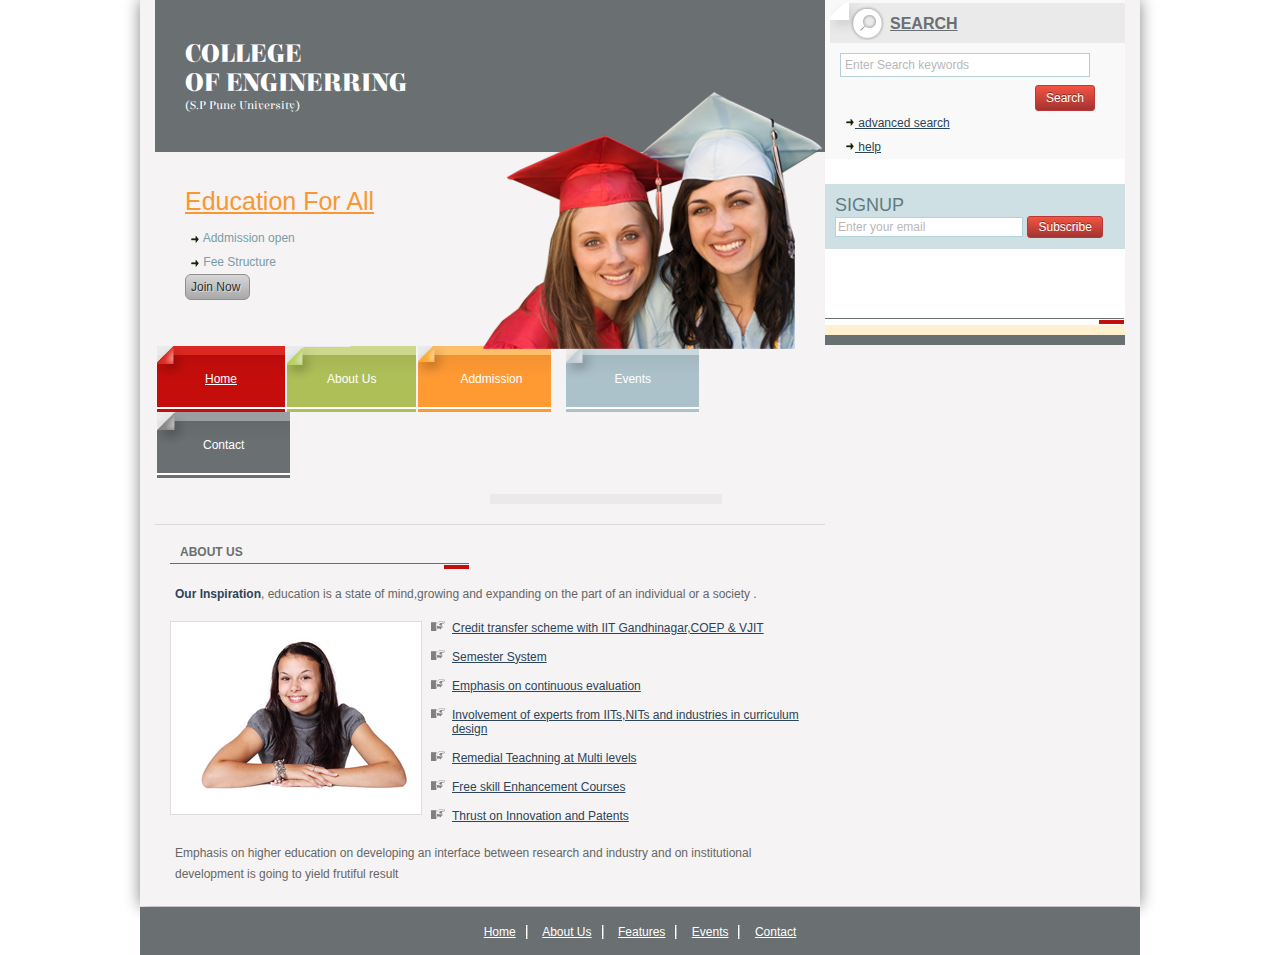
<file: about.html>
<head>
<title>COLLEGE WEBSITE</title>


<meta http-equiv="Content-Type" content="text/html; charset=utf-8" />


<link href="css/style.css" rel="stylesheet" type="text/css" media="all"/>


<link href='//fonts.googleapis.com/css?family=Elsie' rel='stylesheet' type='text/css'>


</head>

<body>
 
<div class="wrap">
   
<div class="wrapper">
 	

<div class="main">
 	 

<div class="header">
 	  

<div class="logo">
 	    
 
<a href="index.html">

<h2>COLLEGE <br>OF ENGINERRING</h2>


<h3>(S.P Pune University)</h3>
</a>
 	 
</div>
	 	

<div class="header_middle">
	

<div class="header_middle_data">
	 	    

<h2>Education For All</h2>
	 	 

<p><img src="images/list_img.png"> Addmission open </p>
	 	    

<p><img src="images/list_img.png"> Fee Structure</p>
	

<div class="join">
		 	  

<h4>Join Now</h4>
		 	 

</div>
	 	 </div>
		 

<div class="header_middle_img">
		 	

<img src="images\header_img.png">
		
</div>
	<div class="clear"></div>
	
 
</div>
 		
<div class="menu">
	     		
<ul>
			    

<li class="active"><a href="index.html">Home</a></li>
		

<li><a href="about.html">About Us</a></li>
			    	

<li><a href="features.html">Addmission</a></li>
			    	

<li><a href="events.html">Events</a></li>
			    

<li><a href="contact.html">Contact</a></li>
			    	

<div class="clear"></div>
     			
</ul>
	     	

</div>
   <div class="header_bottom">
	  

<div class="header_bottom_data">
	   	

<div class="header_bottom_img">
	   		

	   	

</div>
	  
<div class="header_bottom_desc">
	   	

<div class="header_bottom_desc_top">
	   		

		    

<div class="desc_heading">
		      

		    

</div>
	       

<div class="clear">
</div>
	   	

</div>
	   	  

<p></p>
	   	

<div class="read_more">
 		

<h3></h3>
 	  
</div>
    </div>
	   

<div class="clear"></div>
 </div>
	 

<div class="header_bottom_data">
	   	

<div class="header_bottom_img">
	   	 	
	   	
</div>
	   	

<div class="header_bottom_desc">
	   		

<div class="header_bottom_desc_top">
	   			
    

<div class="desc_heading">
	      

<h3></h3>
	    
</div>
	    

<div class="clear"></div>
	   	
</div>
	   		

<p></p>
	   	
<div class="read_more">
 		

<h3></h3>
 	  
</div>
	</div>
	   

<div class="clear"></div>
   
</div>
	   

<div class="clear"></div>
 
</div>
 	
</div>
 
<div class="content">
  
<div class="about_data">
  	

<h2>ABOUT US</h2>
	  
<div class="about_desc">
	  	

<p><span>Our Inspiration</span>,
education is a state of mind,growing and expanding
 on the part of an individual or a society .</p>
	  	

</div>
  <div class="about_bottom">
  	

<div class="about_img">
  		

<img src="images/about_img.jpg">
  </div>
  	

<div class="about_list">
  		
<ul>
	  		

<li>Credit transfer scheme with IIT Gandhinagar,COEP & VJIT</li>
	  		

<li>Semester System</li>
	  		

<li>Emphasis on continuous evaluation</li>
	  		

<li>Involvement of experts from IITs,NITs and industries in curriculum design</li>
	  		

<li>Remedial Teachning at Multi levels</li>
	  		

<li>Free skill Enhancement Courses</li>
	  		

<li>Thrust on Innovation and Patents</li>
	  	

</ul>
  </div>
  	
<div class="clear"></div>
  		

<p>Emphasis on higher education on developing an 
interface between research and industry and on institutional development is going to yield frutiful result</p>
  

</div>
</div>
  </div>
 	
</div>
 	
<div class="sidebar">
 	 

<div class="grid1">
 	   

<div class="search_box">
 		

<div class="search_box_top">
 		   

<img src="images/sub_heading_img3.png">
 		   

<h2>SEARCH</h2>
 		

<div class="clear"></div>
 	
</div>
 	   <form>
 		

<input type="text" value="Enter Search keywords"  
onfocus="this.value = '';" onblur="if (this.value == '') 
{this.value = 'Enter Search keywords';}"><br>
 		

<input type="submit" value="Search">
 		

</form>
 	  

<p> <img src="images/list_img.png"> advanced search</p>
 	  

<p> <img src="images/list_img.png"> help</p>	
    

</div>	
 </div>
 	

<div class="grid2">
       

<h2>SIGNUP</h2>
        
<form>
 	     

<input type="text" value="Enter your email"  
onfocus="this.value = '';" onblur="if (this.value == '') 
{this.value = 'Enter your email';}">
 		

<input type="submit" value="Subscribe">
 		

</form>
 	
</div>
 	<div class="grid3">
 	  

<h2></h2>
 	
<div class="grid3_img">
 	   

 	
</div>
 		
		

<p></p>
 	

<div class="read_more">
 		

<h3></h3>
 	
</div>
 		
	

<div class="grid3_bottom">
 		
<div class="grid3_img">
 	       
	    
</div>
 			

 			

<p></p>
 	

<div class="read_more">
 		

<h3></h3>
 	
</div>
 		

<img src="images/heading_underline.png">
 	

</div>
 </div>
 	<div class="grid4">
 	 
<div class="grid4_img">
 	 	
	 
</div>
 	 <div class="grid4_desc">
 	 	

 	 	

<p></p>
 	 	
	 
</div>
 	 
<div class="clear"></div>
 	 

<h4></h4>
   
</div>
 </div>
 <div class="clear"></div>
 	

</div>
 	<div class="footer">
	 	

<div class="footer_nav">
	     		

<ul>
			    	

<li><a href="index.html">Home</a></li>
			    	

<li><a href="about.html">About Us</a></li>
			    	

<li><a href="features.html">Features</a></li>
			    	

<li><a href="events.html">Events</a></li>
			    	

<li><a href="contact.html">Contact</a></li>
     			

</ul>
	     	
</div>
	     	
<div class="copy_rght">
	
<p></p>
	

</div>
	 </div>
  
</div>
</body>
</html>
</file>
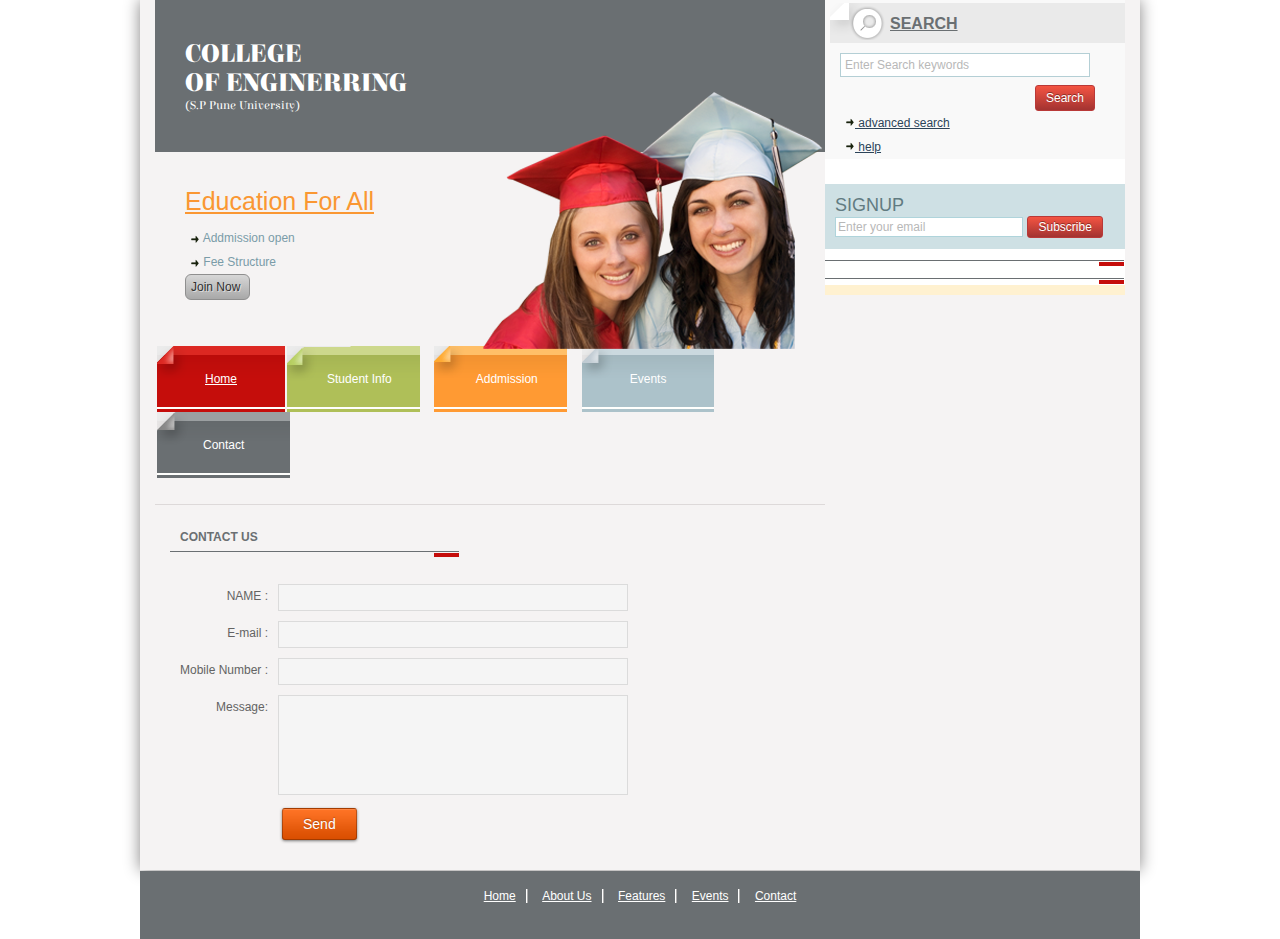
<file: contact.html>
<head>
<title>COLLEGE WEBSITE</title>

<meta http-equiv="Content-Type" content="text/html; charset=utf-8" />

<link href="css/style.css" rel="stylesheet" type="text/css" media="all"/>

<link href='//fonts.googleapis.com/css?family=Elsie' rel='stylesheet' type='text/css'>

</head>
<body>
 
<div class="wrap">
   
<div class="wrapper">
 	
<div class="main">
 	 
<div class="header">
 	  
<div class="logo">
 	     
<a href="index.html">
<h2>COLLEGE <br>OF ENGINERRING</h2>

<h3>(S.P Pune University)</h3></a>
 	 
</div>
	 	
<div class="header_middle">
	
<div class="header_middle_data">
	 	    
<h2>Education For All</h2>
	 	 
<p><img src="images/list_img.png"> Addmission open </p>
	 	    
<p><img src="images/list_img.png"> Fee Structure</p>
	
<div class="join">
		 	  
<h4>Join Now</h4>
		 	 
</div>
	 	 </div>
		 
<div class="header_middle_img">
		 	
<img src="images\header_img.png">
		
</div>
	<div class="clear"></div>
	
</div>
 		
<div class="menu">
	     		
<ul>
			    
<li class="active"><a href="index.html">Home</a></li>
		
<li><a href="about.html">Student Info</a></li>
			    	
<li><a href="features.html">Addmission</a></li>
			    	
<li><a href="events.html">Events</a></li>
			    
<li><a href="contact.html">Contact</a></li>
			    	
<div class="clear"></div>
     			
</ul>
	     	
</div>
 <div class="header_bottom">
	
<div class="header_bottom_data">
	  
<div class="header_bottom_img">
	    
	   	
<div class="header_bottom_desc">
	   	  
<div class="header_bottom_desc_top">
	   		
		    
<div class="desc_heading">
			      
		    
</div>
	       
<div class="clear"></div>
	   	
</div>
	   		
<p></p>
<div class="read_more">
		 		
		 		
</div>
	 </div>
	
<div class="clear"></div>
  </div>
	 
<div class="header_bottom_data">
	   	
<div class="header_bottom_img">
	   		
	   	</div>
	   	
<div class="header_bottom_desc">
		   	
<div class="header_bottom_desc_top">
		   		
    
		    
</div>
		    
<div class="clear"></div>
		   	
</div>	
	   	
		   	
<div class="">
	 		
<h3></h3>
	 	   
</div>
	   	</div>
	   
<div class="clear"></div>
	</div>
   
<div class="clear"></div>
  
</div>
</div>
 <div class="content">
 
<div class="contact_data">
 	
<h2>CONTACT US</h2>
	 
<p></p>
   
<div class="feedback">
	  	
<form>
	  		
<table>
			
<tr><th>NAME :</th><td><input type="text" value=""></td></tr>
			
<tr><th>E-mail :</th><td><input type="text" value=""></td></tr>
			
<tr><th>Mobile Number :</th><td><input type="text" value=""></td></tr>
	         
<tr><th>Message:</th><td><textarea></textarea></td></tr>
	         
<input type="submit" value="Send">
			
</table>
		
</form>
  </div>
 </div>
  </div>
 	</div>
 	
<div class="sidebar">
	 	
<div class="grid1">
		 	
<div class="search_box">
		 		
<div class="search_box_top">
		 			
<img src="images/sub_heading_img3.png">
		 			
<h2>SEARCH</h2>
		 		
<div class="clear"></div>
		 	
</div>
		 	   <form>
		 		
<input type="text" value="Enter Search keywords"  
onfocus="this.value = '';" onblur="if (this.value == '') 
{this.value = 'Enter Search keywords';}"><br>
		 		
<input type="submit" value="Search">
		 		
</form>
		 	
<p> <img src="images/list_img.png"> advanced search</p>
		 	
<p> <img src="images/list_img.png"> help</p>	
		
</div>	
     </div>
 	<div class="grid2">
       
<h2>SIGNUP</h2>
         <form>
 	    
<input type="text" value="Enter your email"  
onfocus="this.value = '';" onblur="if (this.value == '') 
{this.value = 'Enter your email';}">
 		
<input type="submit" value="Subscribe">
 		
</form>
 	</div>
	 	
<div class="grid3">
	 		
<div class="read_more">
		 			
<h3></h3>
		 		
</div>
	 	
<img src="images/heading_underline.png">
	 	
<div class="grid3_bottom">
	 		
<div class="grid3_img">
	 			
</div>
	 	
		 	
<div class="read_more">
			 		
<h3></h3>
			 	
</div>
	 	
<img src="images/heading_underline.png">
	 
</div>
   </div>
 	
<div class="grid4">
 	 
<div class="grid4_img">
 	 	
</div>
 	 
<div class="grid4_desc">
 	 	
 	 	
	 </div>
 	 
<div class="clear"></div>
 		 

 		
</div>
 	</div>
 <div class="clear"></div>
 	
</div>
 	<div class="footer">
	 	
<div class="footer_nav">
	     		
<ul>
			    	
<li><a href="index.html">Home</a></li>
			    	
<li><a href="about.html">About Us</a></li>
			    	
<li><a href="features.html">Features</a></li>
			    	
<li><a href="events.html">Events</a></li>
			    	
<li><a href="contact.html">Contact</a></li>
     			
</ul>
	     	
</div>
	     	
<div class="copy_right">
	
<p></p>
	</div>
	 </div>
  </div>
</body>
</html>
</file>
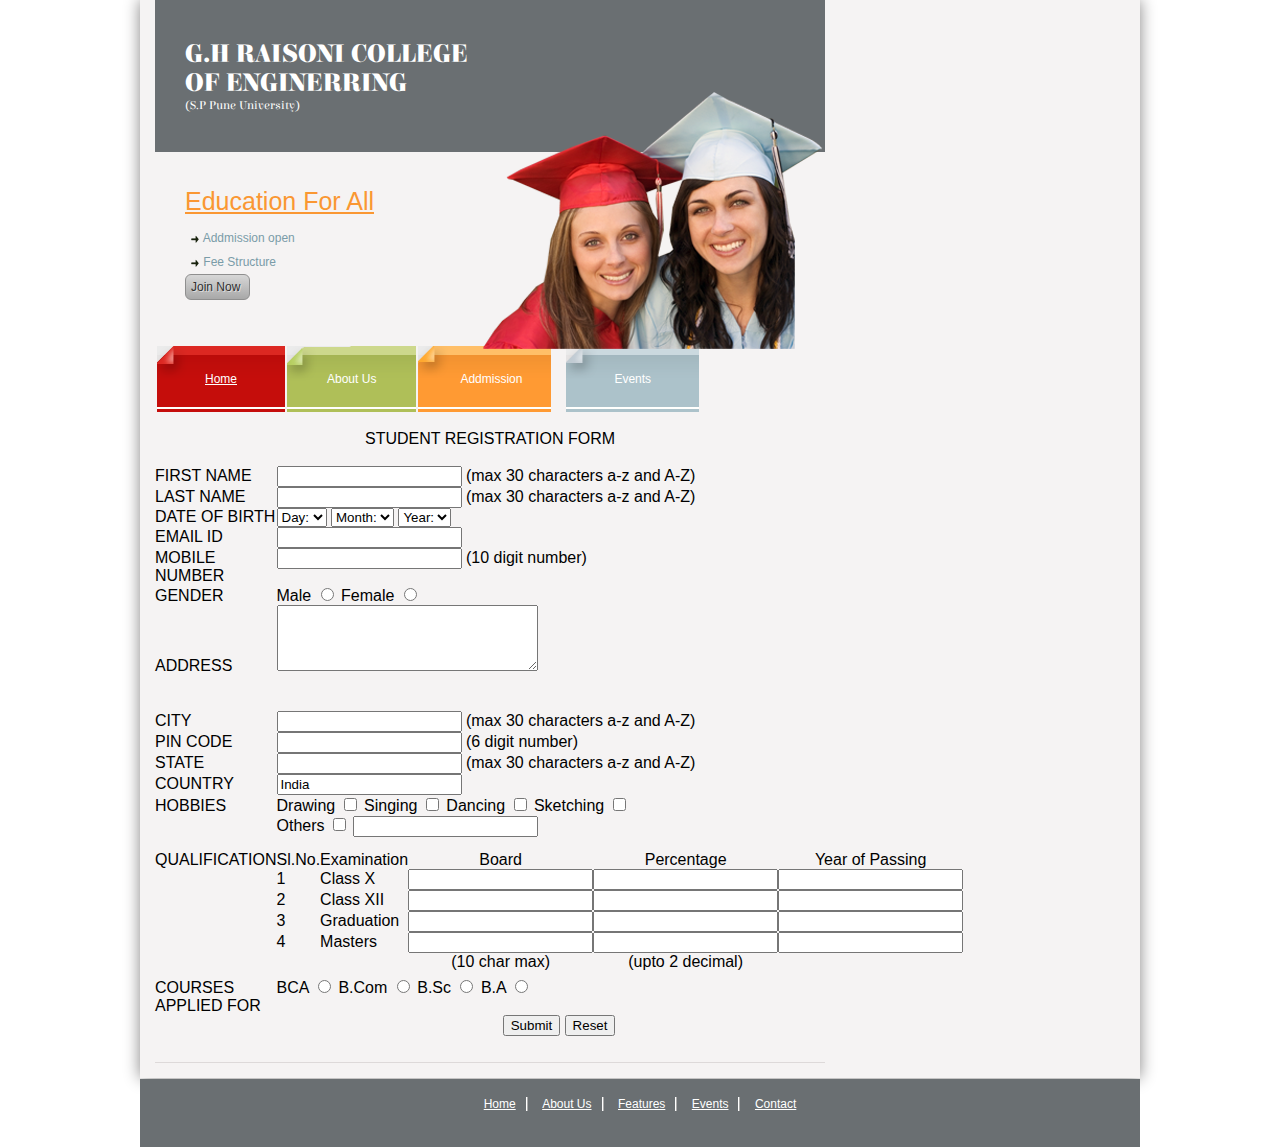
<file: features.html>
<head>
<title>COLLEGE WEBSITE</title>

<meta http-equiv="Content-Type" content="text/html; charset=utf-8" />

<link href="css/style.css" rel="stylesheet" type="text/css" media="all"/>

<link href='//fonts.googleapis.com/css?family=Elsie' rel='stylesheet' type='text/css'>

</head>
<body>
 <div class="wrap">
   <div class="wrapper">
 	
<div class="main">
 	 
<div class="header">
 	  
<div class="logo">
 	     
<a href="index.html">
<h2>G.H RAISONI COLLEGE <br>OF ENGINERRING</h2>

<h3>(S.P Pune University)</h3></a>
 	 
</div>
	 	
<div class="header_middle">
	
<div class="header_middle_data">
	 	    
<h2>Education For All</h2>
	 	 
<p><img src="images/list_img.png"> Addmission open </p>
	 	    
<p><img src="images/list_img.png"> Fee Structure</p>
	
<div class="join">
		 	  
<h4>Join Now</h4>
		 	 
</div>
	 	 </div>
		 
<div class="header_middle_img">
		 	
<img src="images\header_img.png">
		
</div>
	<div class="clear"></div>
	
</div>
 		
<div class="menu">
	     		
<ul>
			    
<li class="active"><a href="index.html">Home</a></li>
		
<li><a href="about.html">About Us</a></li>
			    	
<li><a href="features.html">Addmission</a></li>
			    	
<li><a href="events.html">Events</a></li>
			    

			    	
<div class="clear"></div>
     			
</ul>




<html>
<head>
<title><b>STUDENT REGISTRATION FORM</b></title>

</head>
 
<body><br
<h3><b><center>STUDENT REGISTRATION FORM</center></b></h3><br>

 
<table align="center" cellpadding = "10">
 
<!----- First Name ---------------------------------------------------------->
<tr>
<td>FIRST NAME</td>
<td><input type="text" name="First_Name" maxlength="30"/>
(max 30 characters a-z and A-Z)
</td>
</tr>
 
<!----- Last Name ---------------------------------------------------------->
<tr>
<td>LAST NAME</td>
<td><input type="text" name="Last_Name" maxlength="30"/>
(max 30 characters a-z and A-Z)
</td>
</tr>
 
<!----- Date Of Birth -------------------------------------------------------->
<tr>
<td>DATE OF BIRTH</td>
 
<td>
<select name="Birthday_day" id="Birthday_Day">
<option value="-1">Day:</option>
<option value="1">1</option>
<option value="2">2</option>
<option value="3">3</option>
 
<option value="4">4</option>
<option value="5">5</option>
<option value="6">6</option>
<option value="7">7</option>
<option value="8">8</option>
<option value="9">9</option>
<option value="10">10</option>
<option value="11">11</option>
<option value="12">12</option>
 
<option value="13">13</option>
<option value="14">14</option>
<option value="15">15</option>
<option value="16">16</option>
<option value="17">17</option>
<option value="18">18</option>
<option value="19">19</option>
<option value="20">20</option>
<option value="21">21</option>
 
<option value="22">22</option>
<option value="23">23</option>
<option value="24">24</option>
<option value="25">25</option>
<option value="26">26</option>
<option value="27">27</option>
<option value="28">28</option>
<option value="29">29</option>
<option value="30">30</option>
 
<option value="31">31</option>
</select>
 
<select id="Birthday_Month" name="Birthday_Month">
<option value="-1">Month:</option>
<option value="January">Jan</option>
<option value="February">Feb</option>
<option value="March">Mar</option>
<option value="April">Apr</option>
<option value="May">May</option>
<option value="June">Jun</option>
<option value="July">Jul</option>
<option value="August">Aug</option>
<option value="September">Sep</option>
<option value="October">Oct</option>
<option value="November">Nov</option>
<option value="December">Dec</option>
</select>
 
<select name="Birthday_Year" id="Birthday_Year">
 
<option value="-1">Year:</option>
<option value="2012">2012</option>
<option value="2011">2011</option>
<option value="2010">2010</option>
<option value="2009">2009</option>
<option value="2008">2008</option>
<option value="2007">2007</option>
<option value="2006">2006</option>
<option value="2005">2005</option>
<option value="2004">2004</option>
<option value="2003">2003</option>
<option value="2002">2002</option>
<option value="2001">2001</option>
<option value="2000">2000</option>
 
<option value="1999">1999</option>
<option value="1998">1998</option>
<option value="1997">1997</option>
<option value="1996">1996</option>
<option value="1995">1995</option>
<option value="1994">1994</option>
<option value="1993">1993</option>
<option value="1992">1992</option>
<option value="1991">1991</option>
<option value="1990">1990</option>
 
<option value="1989">1989</option>
<option value="1988">1988</option>
<option value="1987">1987</option>
<option value="1986">1986</option>
<option value="1985">1985</option>
<option value="1984">1984</option>
<option value="1983">1983</option>
<option value="1982">1982</option>
<option value="1981">1981</option>
<option value="1980">1980</option>
</select>
</td>
</tr>
 
<!----- Email Id ---------------------------------------------------------->
<tr>
<td>EMAIL ID</td>
<td><input type="text" name="Email_Id" maxlength="100" /></td>
</tr>
 
<!----- Mobile Number ---------------------------------------------------------->
<tr>
<td>MOBILE NUMBER</td>
<td>
<input type="text" name="Mobile_Number" maxlength="10" />
(10 digit number)
</td>
</tr>
 
<!----- Gender ----------------------------------------------------------->
<tr>
<td>GENDER</td>
<td>
Male <input type="radio" name="Gender" value="Male" />
Female <input type="radio" name="Gender" value="Female" />
</td>
</tr>
 
<!----- Address ---------------------------------------------------------->
<tr>
<td>ADDRESS <br /><br /><br /></td>
<td><textarea name="Address" rows="4" cols="30"></textarea></td>
</tr>
 
<!----- City ---------------------------------------------------------->
<tr>
<td>CITY</td>
<td><input type="text" name="City" maxlength="30" />
(max 30 characters a-z and A-Z)
</td>
</tr>
 
<!----- Pin Code ---------------------------------------------------------->
<tr>
<td>PIN CODE</td>
<td><input type="text" name="Pin_Code" maxlength="6" />
(6 digit number)
</td>
</tr>
 
<!----- State ---------------------------------------------------------->
<tr>
<td>STATE</td>
<td><input type="text" name="State" maxlength="30" />
(max 30 characters a-z and A-Z)
</td>
</tr>
 
<!----- Country ---------------------------------------------------------->
<tr>
<td>COUNTRY</td>
<td><input type="text" name="Country" value="India" readonly="readonly" /></td>
</tr>
 
<!----- Hobbies ---------------------------------------------------------->
 
<tr>
<td>HOBBIES <br /><br /><br /></td>
 
<td>
Drawing
<input type="checkbox" name="Hobby_Drawing" value="Drawing" />
Singing
<input type="checkbox" name="Hobby_Singing" value="Singing" />
Dancing
<input type="checkbox" name="Hobby_Dancing" value="Dancing" />
Sketching
<input type="checkbox" name="Hobby_Cooking" value="Cooking" />
<br />
Others
<input type="checkbox" name="Hobby_Other" value="Other">
<input type="text" name="Other_Hobby" maxlength="30" />
</td>
</tr>
 
<!----- Qualification---------------------------------------------------------->
<tr>
<td>QUALIFICATION <br /><br /><br /><br /><br /><br /><br /></td>
 
<td>
<table>
 
<tr>
<td align="center"><b>Sl.No.</b></td>
<td align="center"><b>Examination</b></td>
<td align="center"><b>Board</b></td>
<td align="center"><b>Percentage</b></td>
<td align="center"><b>Year of Passing</b></td>
</tr>
 
<tr>
<td>1</td>
<td>Class X</td>
<td><input type="text" name="ClassX_Board" maxlength="30" /></td>
<td><input type="text" name="ClassX_Percentage" maxlength="30" /></td>
<td><input type="text" name="ClassX_YrOfPassing" maxlength="30" /></td>
</tr>
 
<tr>
<td>2</td>
<td>Class XII</td>
<td><input type="text" name="ClassXII_Board" maxlength="30" /></td>
<td><input type="text" name="ClassXII_Percentage" maxlength="30" /></td>
<td><input type="text" name="ClassXII_YrOfPassing" maxlength="30" /></td>
</tr>
 
<tr>
<td>3</td>
<td>Graduation</td>
<td><input type="text" name="Graduation_Board" maxlength="30" /></td>
<td><input type="text" name="Graduation_Percentage" maxlength="30" /></td>
<td><input type="text" name="Graduation_YrOfPassing" maxlength="30" /></td>
</tr>
 
<tr>
<td>4</td>
<td>Masters</td>
<td><input type="text" name="Masters_Board" maxlength="30" /></td>
<td><input type="text" name="Masters_Percentage" maxlength="30" /></td>
<td><input type="text" name="Masters_YrOfPassing" maxlength="30" /></td>
</tr>
 
<tr>
<td></td>
<td></td>
<td align="center">(10 char max)</td>
<td align="center">(upto 2 decimal)</td>
</tr>
</table>
 
</td>
</tr>
 
<!----- Course ---------------------------------------------------------->
<tr>
<td>COURSES<br />APPLIED FOR</td>
<td>
BCA
<input type="radio" name="Course_BCA" value="BCA">
B.Com
<input type="radio" name="Course_BCom" value="B.Com">
B.Sc
<input type="radio" name="Course_BSc" value="B.Sc">
B.A
<input type="radio" name="Course_BA" value="B.A">
</td>
</tr>
 
<!----- Submit and Reset ------------------------------------------------->
<tr>
<td colspan="2" align="center">
<input type="submit" value="Submit">
<input type="reset" value="Reset">
</td>
</tr>
</table>
 
</form>
 
</body>
</html>




</div>
 <div class="header_bottom">
	
<div class="header_bottom_data">
	  
<div class="header_bottom_img">
	   	
	  </div>
	   	
<div class="header_bottom_desc">
	   		
<div class="header_bottom_desc_top">
	   			
    <div class="desc_heading">
	      
    </div>
	    
<div class="clear"></div>
	 </div>
	   	

<div class="read_more">
 			
<h3></h3>
 	   </div>
	   	
</div>
	   <div class="clear"></div>
  </div>
	    
<div class="header_bottom_data">
	   	    
<div class="header_bottom_img">
	   			
	   	   </div>
	   	
<div class="header_bottom_desc">
	   	   
<div class="header_bottom_desc_top">
	   	      
	    
<div class="desc_heading">
	      

	    </div>
	    
<div class="clear"></div>
	   	</div>
	   		

</div>
	 </div>
	  <div class="clear"></div>
   </div>
	   
<div class="clear"></div>
 </div>
 	
</div>
 <div class="content">
 <div class="about_data">
 	

 	

				
		
</div>
 	</div>
   <div class="clear"></div>
 </div>
 	<div class="footer">
	 	
<div class="footer_nav">
	     		<ul>
			    	
<li><a href="index.html">Home</a></li>
			    	
<li><a href="about.html">About Us</a></li>
			    	
<li><a href="futures.html">Features</a></li>
			    	
<li><a href="events.html">Events</a></li>
			    	
<li><a href="contact.html">Contact</a></li>
     			
</ul>
	     	</div>
	     	<div class="copy_right">
	
<p></p>
	
</div>
	 </div>
  </div>
</body>
</html>
</file>
<file: css/style.css>
/*
Author: W3layouts
Author URL: http://w3layouts.com
License: Creative Commons Attribution 3.0 Unported
License URL: http://creativecommons.org/licenses/by/3.0/
*/
 /* reset */
html,body,div,span,applet,object,iframe,h1,h2,h3,h4,h5,h6,p,blockquote,pre,a,abbr,acronym,address,big,cite,code,del,dfn,em,img,ins,kbd,q,s,samp,small,strike,strong,sub,sup,tt,var,b,u,i,dl,dt,dd,ol,nav ul,nav li,fieldset,form,label,legend,table,caption,tbody,tfoot,thead,tr,th,td,article,aside,canvas,details,embed,figure,figcaption,footer,header,hgroup,menu,nav,output,ruby,section,summary,time,mark,audio,video{margin:0;padding:0;border:0;font-size:100%;font:inherit;vertical-align:baseline;}
article, aside, details, figcaption, figure,footer, header, hgroup, menu, nav, section {display: block;}
ol,ul{list-style:none;margin:0;padding:0;}
blockquote,q{quotes:none;}
blockquote:before,blockquote:after,q:before,q:after{content:'';content:none;}
table{border-collapse:collapse;border-spacing:0;}
/* start editing from here */
a{text-decoration:none;}
.txt-rt{text-align:right;}/* text align right */
.txt-lt{text-align:left;}/* text align left */
.txt-center{text-align:center;}/* text align center */
.float-rt{float:right;}/* float right */
.float-lt{float:left;}/* float left */
.clear{clear:both;}/* clear float */
.pos-relative{position:relative;}/* Position Relative */
.pos-absolute{position:absolute;}/* Position Absolute */
.vertical-base{	vertical-align:baseline;}/* vertical align baseline */
.vertical-top{	vertical-align:top;}/* vertical align top */
.underline{	padding-bottom:5px;	border-bottom: 1px solid #eee; margin:0 0 20px 0;}/* Add 5px bottom padding and a underline */
nav.vertical ul li{	display:block;}/* vertical menu */
nav.horizontal ul li{	display: inline-block;}/* horizontal menu */
img{max-width:100%;}
/*end reset*/
body{
    font-family: Arial, Helvetica, sans-serif;
    background: #FFF;
}
.wrap{
	width:1000px;
	margin:0 auto;
}
.wrapper{
	padding:0 15px;
	background:#f5f3f3;
	box-shadow: 0px 0px 15px rgb(134, 133, 133);
}
.main{
	float:left;
	width:670px;
	padding-bottom:15px;
}
.logo{
	background:#6A6F72;
	padding:40px 30px;
	font-family: 'Elsie', cursive; 
}
.logo h2{
	font-size:25px;
	color:#FFF;
	font-weight:bold;
	font-family: 'Elsie', cursive; 
}
.logo h3{
	font-size:12px;
	color:#FFF;
}
.header_middle{
	position:relative;
	padding-bottom:30px;
}
.header_middle_data{
	float:left;
	width:340px;
	padding-left:30px;
}
.header_middle_data h2{
	color:#FA9732;
	font-size:25px;
	text-decoration:underline;
	padding:35px 0 10px;
}
.header_middle_data p{
	color:#7A9CA8;
	font-size:12px;
	padding:5px;
}
.header_middle_data p img{
	vertical-align:middle;
}
.header_middle_img{
	float:left;
	position: absolute;
    bottom:-20px;
    right:0px;
}
.join{
	width:65px;
}
.join h4{
	font-size:12px;
	-moz-border-radius: 6px;-webkit-border-radius: 6px;-o-border-radius:6px; border-radius: 6px;
	cursor:pointer;
	padding:5px;
	border: 1px solid #8f8f8f;
        background: #d7d7d7;
        background: url([data-uri]);
        background: -moz-linear-gradient(top,  #d7d7d7 0%, #a8a8a8 100%);
        background: -webkit-gradient(linear, left top, left bottom, color-stop(0%,#d7d7d7), color-stop(100%,#a8a8a8));
        background: -webkit-linear-gradient(top,  #d7d7d7 0%,#a8a8a8 100%);
        background: -o-linear-gradient(top,  #d7d7d7 0%,#a8a8a8 100%);
        background: -ms-linear-gradient(top,  #d7d7d7 0%,#a8a8a8 100%);
        background: linear-gradient(top,  #d7d7d7 0%,#a8a8a8 100%);
        filter: progid:DXImageTransform.Microsoft.gradient( startColorstr='#d7d7d7', endColorstr='#a8a8a8',GradientType=0 );
        color: #303030;
        text-shadow : 1px 1px 0 rgba(255, 255, 255, 0.5);  
}
.join h4:hover{
        background: #d8d8d8;
        background: url([data-uri]);
        background: -moz-linear-gradient(top,  #d8d8d8 0%, #c9c9c9 100%);
        background: -webkit-gradient(linear, left top, left bottom, color-stop(0%,#d8d8d8), color-stop(100%,#c9c9c9));
        background: -webkit-linear-gradient(top,  #d8d8d8 0%,#c9c9c9 100%);
        background: -o-linear-gradient(top,  #d8d8d8 0%,#c9c9c9 100%);
        background: -ms-linear-gradient(top,  #d8d8d8 0%,#c9c9c9 100%);
        background : linear-gradient(top,  #d8d8d8 0%,#c9c9c9 100%);
        filter: progid:DXImageTransform.Microsoft.gradient( startColorstr='#d8d8d8', endColorstr='#c9c9c9',GradientType=0 );
}
.menu{
	margin:16px 0;
}
.menu li{
	display:inline-block;
	padding:25px 44px;
	float:left;
	margin-left:2px;
}
.menu li a{
	color:#FFF;
	font-size:12px;
}
.menu li a:hover{
	text-decoration:underline;
}
.menu li:nth-child(1){
	background:url(../images/menu_back_1.png) no-repeat;
	padding:26px 48px;
}
.menu li:nth-child(2){
	background:url(../images/menu_back_2.png) no-repeat;
	padding:26px 40px;
}
.menu li:nth-child(3){
	background:url(../images/menu_back_3.png) no-repeat;
	padding:26px 42px;
}
.menu li:nth-child(4){
	background:url(../images/menu_back_4.png) no-repeat;
	padding:26px 48px;
}
.menu li:nth-child(5){
	background:url(../images/menu_back_5.png) no-repeat;
	padding:26px 46px;
}
.menu li.active a{
	text-decoration:underline;
}
.header_bottom{
	border-bottom:1px solid rgb(221, 217, 217);
}
.header_bottom_data{
	float:left;
	width:335px;
}
.header_bottom_img{
	float:left;
}
.header_bottom_desc{
	float:left;
	width:232px;
}
.header_bottom_desc_top{
	background:#EAEAEA;
}
.header_bottom_desc_top img{
	float:left;
}
.desc_heading{
	float:left;
	margin-left:5px;	
}
.desc_heading h3{
    font-size:14px;
    color:#7B7F82;
    font-weight:bold;
    text-decoration:underline;
    margin-top:10px;	
}
.header_bottom_desc p{
	font-size:12px;
	color:#666;
	padding:5px 25px;
	line-height:1.6em;
}
.content{
	margin:0 15px;
}
.content_left{
	float:left;
	width:300px;
}
.content h2{
	font-size:12px;
	color:#6A6F72;
	font-weight:bold;
	background:url(../images/heading_underline.png) no-repeat -10px 38px;
	padding:20px 10px;	
}
.content_left_data img{
	border: 2px solid #d8d4d4;
    padding: 3px;
    margin:5px 10px;
    background:#FFF;
}
.content_left_data p{
	font-size:12px;
	color:#666;
	padding:5px 10px;
	line-height:1.6em;
} 
.content_left_data p span{
	font-size:12px;
	color:#7B98A3;
	font-weight:bold;
}
.content_left_list{
	margin-left:50px;
} 
.content_left_list li{
	font-size:12px;
	color:#2C4459;
	padding:5px 0;
	text-decoration:underline;
	list-style-image:url(../images/list_img.png);
}
.content_right{
	float:left;
	width:290px;
	margin-left:50px;
}
.content_right_data img{
	float:left;
	border: 2px solid #d8d4d4;
    padding: 3px;
}
.content_right_desc{
	float:left;
	width:152px;
	margin-left:12px;	
}
.content_right_desc h3{
	font-size:14px;
	color:#FF9A33;
	text-decoration:underline;
}
.content_right_desc p{
	font-size:12px;
	color:#666;
	padding:5px;
	line-height:1.5em;
}
.content_right_bottom p{
	font-size:12px;
	color:#666;
	padding:5px;
	line-height:1.6em;
}
.content_right_bottom span{
	font-size:12px;
	color:#2C4459;
	text-decoration:underline;
}
.sidebar{
	float:left;
	width:300px;
	background:#FFF;	
}
.read_more h3{
	font-size:11px;
	color:#FF9733;
	text-align:right;
	font-weight:bold;
	padding:5px;
	text-decoration:underline;
	cursor:pointer;
}
.read_more h3:hover{
	text-decoration:none;
}
.search_box{
	background:#F9F9F9;
}
.search_box_top{
	background:url(../images/heading_bg.png) no-repeat 5px 3px;
	padding:5px 25px;
}
.search_box_top img{
	float:left;
}
.search_box_top h2{
	float:left;
	margin-left:5px;
	color:#6A6F72;
	font-size:16px;
	font-weight:bold;
	text-decoration:underline;
	margin-top:10px;
}
.search_box input[type="text"]{
	margin:8px 15px;
    padding:4px;
    width: 250px;
    color: rgb(184, 184, 184);
    font-size: 12px;
    border: 1px solid rgb(180, 207, 213);
    outline:none;
}
.search_box input[type="submit"]{
    padding:5px 10px;
	font-size:12px;
	cursor:pointer;
	 border: 1px solid #b93938;
        background: #f45442;
        background: url([data-uri]);
        background: -moz-linear-gradient(top,  #f45442 0%, #a33331 100%);
        background: -webkit-gradient(linear, left top, left bottom, color-stop(0%,#f45442), color-stop(100%,#a33331));
        background: -webkit-linear-gradient(top,  #f45442 0%,#a33331 100%);
        background: -o-linear-gradient(top,  #f45442 0%,#a33331 100%);
        background: -ms-linear-gradient(top,  #f45442 0%,#a33331 100%);
        background: linear-gradient(top,  #f45442 0%,#a33331 100%);
        filter: progid:DXImageTransform.Microsoft.gradient( startColorstr='#f45442', endColorstr='#a33331',GradientType=0 );
        color: #fff;
        text-shadow: 0 -1px 0 rgba(0, 0, 0, 0.4);
	-moz-border-radius:3px;
	-o-border-radius:3px;
    border-radius:3px;
    margin-left:210px;
}
.search_box input[type="submit"]:hover{
        background: #f55e4e;
        background: url([data-uri]);
        background: -moz-linear-gradient(top,  #f55e4e 0%, #e14645 100%);
        background: -webkit-gradient(linear, left top, left bottom, color-stop(0%,#f55e4e), color-stop(100%,#e14645));
        background: -webkit-linear-gradient(top,  #f55e4e 0%,#e14645 100%);
        background: -o-linear-gradient(top,  #f55e4e 0%,#e14645 100%);
        background: -ms-linear-gradient(top,  #f55e4e 0%,#e14645 100%);
        background: linear-gradient(top,  #f55e4e 0%,#e14645 100%);
        filter: progid:DXImageTransform.Microsoft.gradient( startColorstr='#f55e4e', endColorstr='#e14645',GradientType=0 ); 
}
.search_box p{
	font-size:12px;
	color:#2C4459;
	padding:5px 20px;
	text-decoration:underline;
	cursor:pointer;
}
.search_box p:hover{
	text-decoration:none;
}
.grid2{
	background:#CEE0E4;
	margin-top:25px;
	padding:11px 10px;
}
.grid2 h2{
	color:#617B81;
	font-size:18px;
}
.grid2 input[type="text"]{
	padding:2px;
    width:188px;
    color: rgb(184, 184, 184);
    font-size: 12px;
    border: 1px solid rgb(175, 212, 219);
    outline:none;
}
.grid2 input[type="submit"]{
	padding:3px 10px;
	color:#FFF;
	font-size:12px;
	cursor:pointer;
	 border: 1px solid #b93938;
        background: #f45442;
        background: url([data-uri]);
        background: -moz-linear-gradient(top,  #f45442 0%, #a33331 100%);
        background: -webkit-gradient(linear, left top, left bottom, color-stop(0%,#f45442), color-stop(100%,#a33331));
        background: -webkit-linear-gradient(top,  #f45442 0%,#a33331 100%);
        background: -o-linear-gradient(top,  #f45442 0%,#a33331 100%);
        background: -ms-linear-gradient(top,  #f45442 0%,#a33331 100%);
        background: linear-gradient(top,  #f45442 0%,#a33331 100%);
        filter: progid:DXImageTransform.Microsoft.gradient( startColorstr='#f45442', endColorstr='#a33331',GradientType=0 );
        text-shadow : 0 -1px 0 rgba(0, 0, 0, 0.4);
    border-radius:3px;
   -webkit-border-radius:3px;
   -moz-border-radius:3px;
   -o-border-radius:3px;
}
.grid2 input[type="submit"]:hover{
        background: #f55e4e;
        background: url([data-uri]);
        background: -moz-linear-gradient(top,  #f55e4e 0%, #e14645 100%);
        background: -webkit-gradient(linear, left top, left bottom, color-stop(0%,#f55e4e), color-stop(100%,#e14645));
        background: -webkit-linear-gradient(top,  #f55e4e 0%,#e14645 100%);
        background: -o-linear-gradient(top,  #f55e4e 0%,#e14645 100%);
        background: -ms-linear-gradient(top,  #f55e4e 0%,#e14645 100%);
        background: linear-gradient(top,  #f55e4e 0%,#e14645 100%);
        filter : progid:DXImageTransform.Microsoft.gradient( startColorstr='#f55e4e', endColorstr='#e14645',GradientType=0 );  
}
.grid3 h2{
	color:#6A6F72;
	font-size:13px;
	font-weight:bold;
	background:url(../images/heading_underline.png) no-repeat 0 40px;
	padding:20px;
}
.grid3_img img{
	border:2px solid rgb(235, 232, 232);
	padding:3px;
	margin:10px;
}
.grid3 p{
	font-size:12px;
	color:#666;
	padding:2px 15px;
	line-height:1.6em;
}
.grid3 p span{
	color:#2C4459;
	font-size:13px;
	font-weight:bold;
}
.grid4{
	background:#FFF1D0;
}
.grid4_img{
	float:left;
	margin-bottom:-4px;
}
.grid4_desc{
	float:left;
	width:170px;
	padding:5px;
}
.grid4_desc h2{
	color:#6A6F72;
	font-size:18px;
	text-decoration:underline;
	padding:10px 0;
	font-weight:bold;
}
.grid4_desc p{
	color:#6A6F72;
	font-size:12px;  
}
.grid4_desc h3{
	padding:6px 10px;
	color:#FFF;
	font-size:12px;
	cursor:pointer;
	 border: 1px solid #b93938;
        background: #f45442;
        background: url([data-uri]);
        background: -moz-linear-gradient(top,  #f45442 0%, #a33331 100%);
        background: -webkit-gradient(linear, left top, left bottom, color-stop(0%,#f45442), color-stop(100%,#a33331));
        background: -webkit-linear-gradient(top,  #f45442 0%,#a33331 100%);
        background: -o-linear-gradient(top,  #f45442 0%,#a33331 100%);
        background: -ms-linear-gradient(top,  #f45442 0%,#a33331 100%);
        background: linear-gradient(top,  #f45442 0%,#a33331 100%);
        filter: progid:DXImageTransform.Microsoft.gradient( startColorstr='#f45442', endColorstr='#a33331',GradientType=0 );
        text-shadow: 0 -1px 0 rgba(0, 0, 0, 0.4);
    border-radius:3px;
    -webkit-border-radius:3px;
    -moz-border-radius:3px;
    -o-border-radius:3px;
    width:85px;
    margin-top:10px;
}
.grid4_desc h3:hover{
        background: #f55e4e;
        background: url([data-uri]);
        background: -moz-linear-gradient(top,  #f55e4e 0%, #e14645 100%);
        background: -webkit-gradient(linear, left top, left bottom, color-stop(0%,#f55e4e), color-stop(100%,#e14645));
        background: -webkit-linear-gradient(top,  #f55e4e 0%,#e14645 100%);
        background: -o-linear-gradient(top,  #f55e4e 0%,#e14645 100%);
        background: -ms-linear-gradient(top,  #f55e4e 0%,#e14645 100%);
        background: linear-gradient(top,  #f55e4e 0%,#e14645 100%);
        filter: progid:DXImageTransform.Microsoft.gradient( startColorstr='#f55e4e', endColorstr='#e14645',GradientType=0 );
}
.grid4 h4{
	font-size:12px;
	color:#FFF;
	background:#6A6F72;
	padding:5px;
}
.footer{
	background:#6A6F72;
	padding:15px 0;
	margin-top:1px;
}
.footer_nav{
	text-align:center;
}
.footer_nav li{
	display:inline-block;
	border-right:2px ridge #FFF;
}
.footer_nav li a{
	font-size:12px;
	color:#FFF;
	margin:0 10px;
	text-decoration:underline;
}
.footer_nav li a:hover{
	text-decoration:none;
}
.footer_nav li:nth-child(5){
	border:none;
}
.copy_right p{
	font-size:12px;
	color:#DDD;
	text-align:center;
	margin-top:20px;
}
.copy_right p a{
	font-size:12px;
	color:#FFF;	
}
.copy_right p a:hover{
	text-decoration:underline;
}
/* About */
.about_data h2{
	font-size:12px;
	color:#6A6F72;
	font-weight:bold;
	background:url(../images/heading_underline.png) no-repeat 0px 37px;
	padding:20px 10px;	
}
.about_data p{
	font-size:12px;
	color:#666;
	padding:5;
	line-height:1.8em;
}
.about_desc p{
	font-size:12px;
	color:#666;
	padding:5;
	line-height:1.8em;
}
.about_desc p span{
	color:#2C4459;
	font-size:12px;
	font-weight:bold;
}
.about_img img{
	float:left;
	border:1px solid #DDD;
	margin-top:10px;
}
.about_list{
	float:left;
	width:350px;
	margin-left:30px;
	padding-bottom:10px;
}
.about_list li{
	font-size:12px;
	color:#2C4459;
	padding:5px 0;
	text-decoration:underline;
	list-style-image:url(../images/list_img2.png);
	cursor:pointer;
}
.about_list li:hover{
	text-decoration:none;
}
/* Features */
.feature1{
	float:left;
}
.features h4{
	font-size:15px;
	color:#71787E;
	border-bottom:1px dotted #888;
}
.feature_img{
	float:left;
	padding-top:10px;
}
.feature_data{
	float:left;
	width: 225px;
    padding-left:5px; 
}
.feature_data p{
	font-size:13px;
	color:#71797E;
	line-height:1.8em;
	padding:13px 0;
}
.feature2{
	float:right;
}
/* Events */
.events_gallery img{
	float:left;
	margin:5px;
	padding:3px;
	border:1px solid #DDD;
	background:#FFF;
}
/* COntact */
.contact_data{
	position:relative;
	padding-bottom:55px;
}
.contact_data h2{
	font-size:12px;
	color:#6A6F72;
	font-weight:bold;
	background:url(../images/heading_underline.png) no-repeat -10px 45px;
	padding:25px 10px;	
}
.contact_data p{
	font-size:12px;
	color:#666;
	padding:5;
	line-height:1.8em;
}
.feedback h3{
	color:#6A6F72;
	padding:5px;
	font-size:18px;
}
.feedback th{
	color:#636363;
	font-size:12px;
	vertical-align: top;
	text-align:right;
	padding:10px;
}
.feedback td{
	padding:5px 0;
}
.feedback form input[type="text"]{
	padding:5px;
	display:block;
	width:350px;
	outline:none;
	background:#F5F5F5;
	color:#666;
	font-size:13px;
	border:1px solid #dbdbdb;
}		
.feedback form textarea{
	padding:5px;
	width:350px;
	height:100px;
	outline:none;
	color:#666;
	display:block;
	font-size:13px;
	border:1px solid #dbdbdb;
	resize:none;
	background:#F5F5F5;
	font-family:Arial, Helvetica, sans-serif;
}
.feedback form input[type="submit"]{
	padding:7px 20px;
	color:#FFF;
	font-size:14px;
	cursor:pointer;
	background:#FF5C00 url(../images/large-button-overlay.png);
	border: 1px solid rgba(0, 0, 0, 0.25);
	text-shadow: 0 -1px 1px rgba(0, 0, 0, 0.25);
   -webkit-box-shadow: 0 1px 3px rgba(0, 0, 0, 0.50);
   -moz-box-shadow: 0 1px 3px rgba(0, 0, 0, 0.50);
   -o-box-shadow: 0 1px 3px rgba(0, 0, 0, 0.50);
    border-radius:3px;
   -webkit-border-radius:3px;
   -moz-border-radius:3px;
   -o-border-radius:3px;
    position:absolute;
    bottom:15px;
    left:112px;
}
.feedback form input[type="submit"]:hover{
	 background-color:#D45500;
}
.feedback form input[type="submit"]:active{
	 background-color:#fd762a;  
}
/*-- responsive-design --*/ 
@media(max-width:1080px){
.wrap{
	width:90%;
}
.main {
    width: 67%;
}
.menu li {
    padding: 25px 38px !important;
}
.header_bottom_data {
    width: 50%;
}
.content_right {
    width: 48%;
}
.content_left {
    width: 43%;
}
.content_right_desc {
    width: 145px;
}
.events_gallery img {
    width: 30%;
}
}
@media(max-width:1024px){
.main {
    width: 65%;
}
.menu li {
    padding: 25px 34px !important;
}
.header_bottom_desc {
    width: 200px;
}
.content_left {
    width: 100%;
}
.content_right {
    width: 100%;
    margin-left: 0;
}
.feature1,.feature2 {
    width: 48%;
}
.feature_data {
    width: 70%;
    padding-left: 10px;
}
}
@media(max-width:991px){
.main {
    width: 64%;
}
.menu li {
    padding: 25px 32px !important;
}
.feature_data {
    width: 69%;
}
.events_gallery img {
    width: 29%;
}
}
@media(max-width:800px){
.main {
    width: 100%;
}
.menu li {
    padding: 25px 45px !important;
}
.sidebar {
    width: 100%;
}
}
@media(max-width:768px){
.menu li {
    padding: 25px 41px !important;
}
}
@media(max-width:736px){
	.menu li {
    padding: 25px 40px !important;
}
}
@media(max-width:667px){
.menu li {
    padding: 25px 33px !important;
}
}
@media(max-width:640px){
.menu li {
    padding: 25px 31px !important;
}
.header_bottom_desc {
    width: 196px;
}
}
@media(max-width:600px){
.menu li {
    padding: 25px 27px !important;
}
.header_bottom_desc {
    width: 178px;
}
.feature_data {
    width: 65%;
}
.feedback form input[type="text"],.feedback form textarea {
    width: 90%;
}
table {
    width: 100%;
}
}
@media(max-width:568px){
.menu li {
    padding: 25px 24px !important;
}
.header_bottom_desc {
    width: 164px;
}
.feature_data {
    width: 63%;
}
}
@media(max-width:480px){
.menu li {
    padding: 25px 16px !important;
}
.header_bottom_data {
    width: 100%;
}
.header_bottom_desc {
    width: 80%;
}
.about_list {
    width: 94%;
}
.feature1, .feature2 {
    width: 100%;
}
.events_gallery img {
    width: 28%;
}
}
@media(max-width:414px){
.header_middle_data {
    width: 100%;
    padding-left: 0;
}
.menu li {
    padding: 25px 11px !important;
}
.header_bottom_desc {
    width: 78%;
}
.copy_right p {
    line-height: 24px;
}
.events_gallery img {
    width: 27%;
}
}
@media(max-width:384px){
.logo h2 {
    font-size: 22px;
}
.menu li {
    padding: 25px 8px !important;
}
.header_bottom_desc {
    width: 77%;
}
.content_right_desc {
    width: 131px;
}
.footer_nav li a {
    margin: 0 7px;
}
.events_gallery img {
    width: 26%;
}
}
@media(max-width:375px){
.menu li {
    padding: 25px 6px !important;
}
.header_bottom_desc {
    width: 76%;
}
.content_right_desc {
    width: 124px;
}
.grid2 input[type="text"] {
    width: 185px;
}
.grid4_desc {
    width: 161px;
}
}
@media(max-width:320px){
.logo h2 {
    font-size: 17px;
}
.logo {
    padding: 34px 20px;
}
.menu li {
    padding: 24px 2px !important;
}
.header_bottom_desc {
    width: 71%;
}
.content h2 {
    font-size: 12px;
    background: url(../images/heading_underline.png) no-repeat -62px 34px;
    padding: 20px 0px;
}
.content_right_desc {
    width: 104px;
}
.search_box input[type="text"] {
    width: 218px;
}
.search_box input[type="submit"] {
    margin-left: 184px;
}
.grid2 input[type="text"] {
    width: 136px;
}
.grid3_img img {
    width: 87%;
}
.footer_nav li a {
    margin: 0 2px;
}
.grid4_desc {
    width: 112px;
}
.content {
    margin: 0 0px;
}
.about_list {
    width: 89%;
}
.events_gallery img {
    width: 25%;
}
}
</file>
